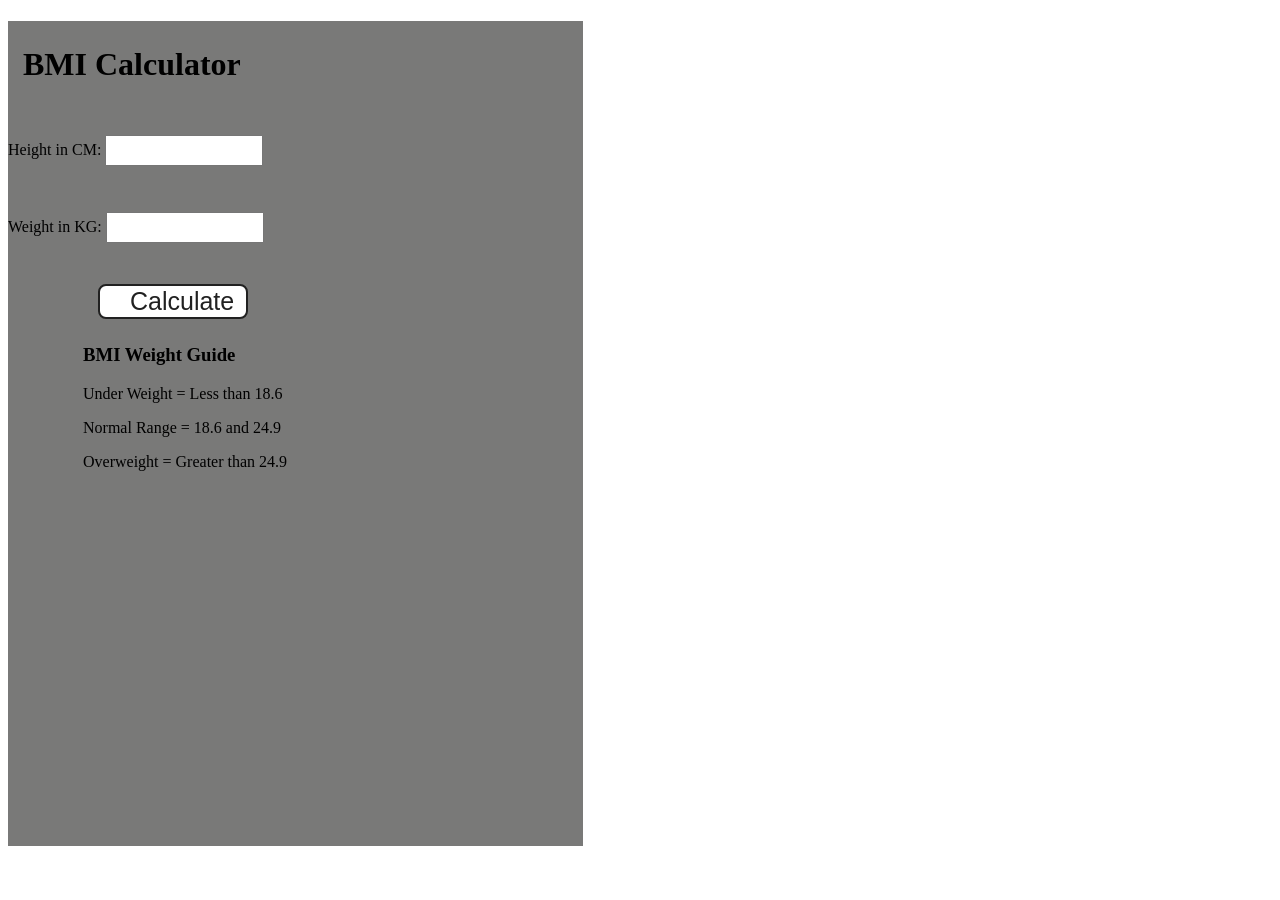
<file: projects/bmi/index.html>
<!DOCTYPE html>
<html lang="en">
  <head>
    <meta charset="UTF-8" />
    <meta name="viewport" content="width=device-width, initial-scale=1.0" />
    <meta http-equiv="X-UA-Compatible" content="ie=edge" />
    <link rel="stylesheet" href="style.css" />
    <title>BMI Calculator</title>
  </head>
  <body>
    <div class="container">
      <h1>BMI Calculator</h1>
      <form>
        <p><label>Height in CM: </label><input type="text" id="height" /></p>
        <p><label>Weight in KG: </label><input type="text" id="weight" /></p>
        <button>Calculate</button>
        <div id="results"></div>
        <div id="weight-guide">
          <h3>BMI Weight Guide</h3>
          <p>Under Weight = Less than 18.6</p>
          <p>Normal Range = 18.6 and 24.9</p>
          <p>Overweight = Greater than 24.9</p>
        </div>
      </form>
    </div>
  </body>
  <script src="script.js"></script>
</html>
</file>
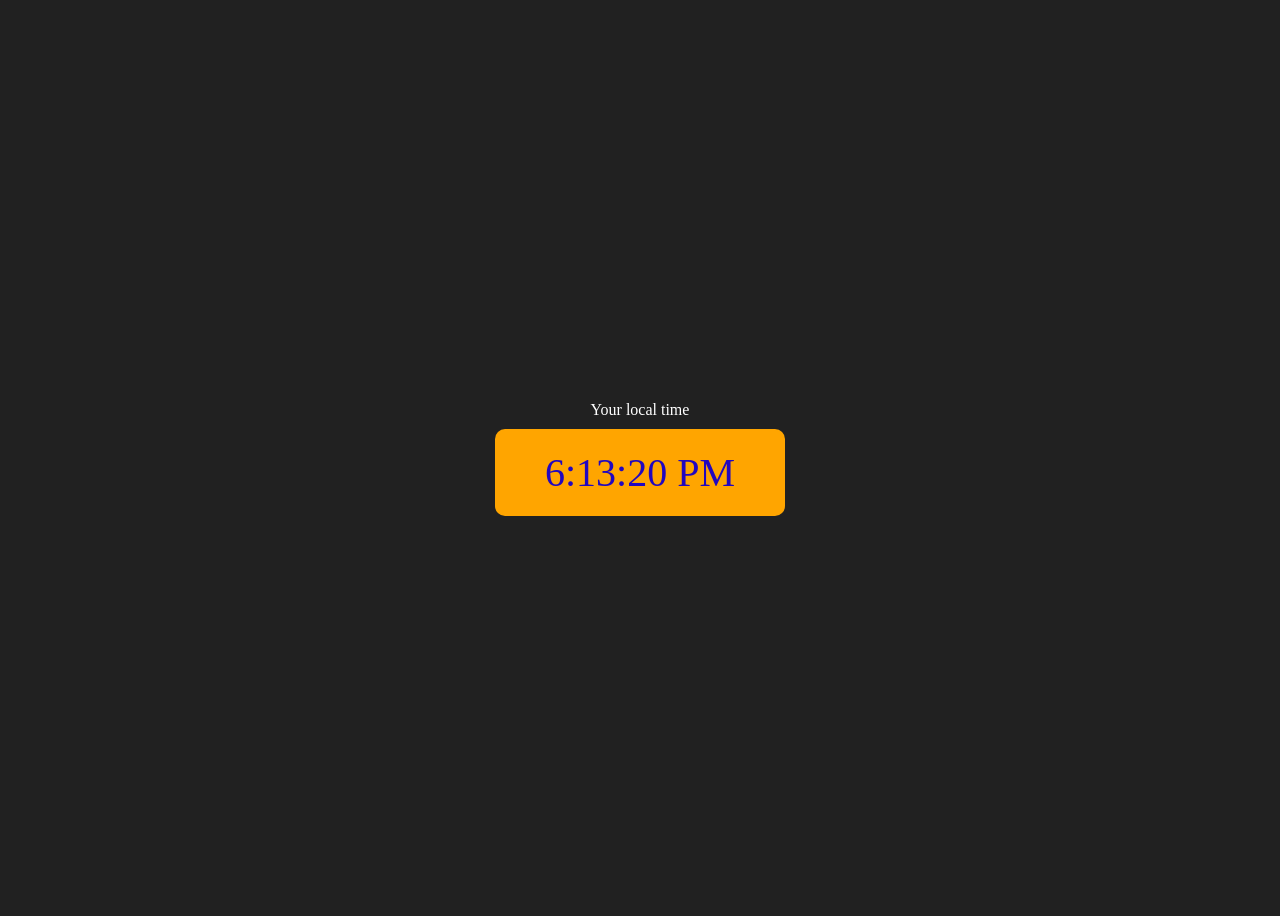
<file: projects/digital_clock/index.html>
<!DOCTYPE html>
<html lang="en">
  <head>
    <meta charset="UTF-8" />
    <meta name="viewport" content="width=device-width, initial-scale=1.0" />
    <meta http-equiv="X-UA-Compatible" content="ie=edge" />
    <title>Your Local Time</title>
    <style>
      body {
        background-color: #212121;
        color: #fff;
      }
      .center {
        display: flex;
        height: 100vh;
        justify-content: center;
        align-items: center;
        flex-direction: column;
      }
      #clock {
        font-size: 40px;
        background-color: orange;
        padding: 20px 50px;
        margin-top: 10px;
        border-radius: 10px;
      }


    </style>
  </head>
  <body>
    <div class="center">
      <div id="banner"><span>Your local time</span></div>
      <div id="clock"></div>
    </div>
    <script src="script.js"></script>
  </body>
</html>
</file>
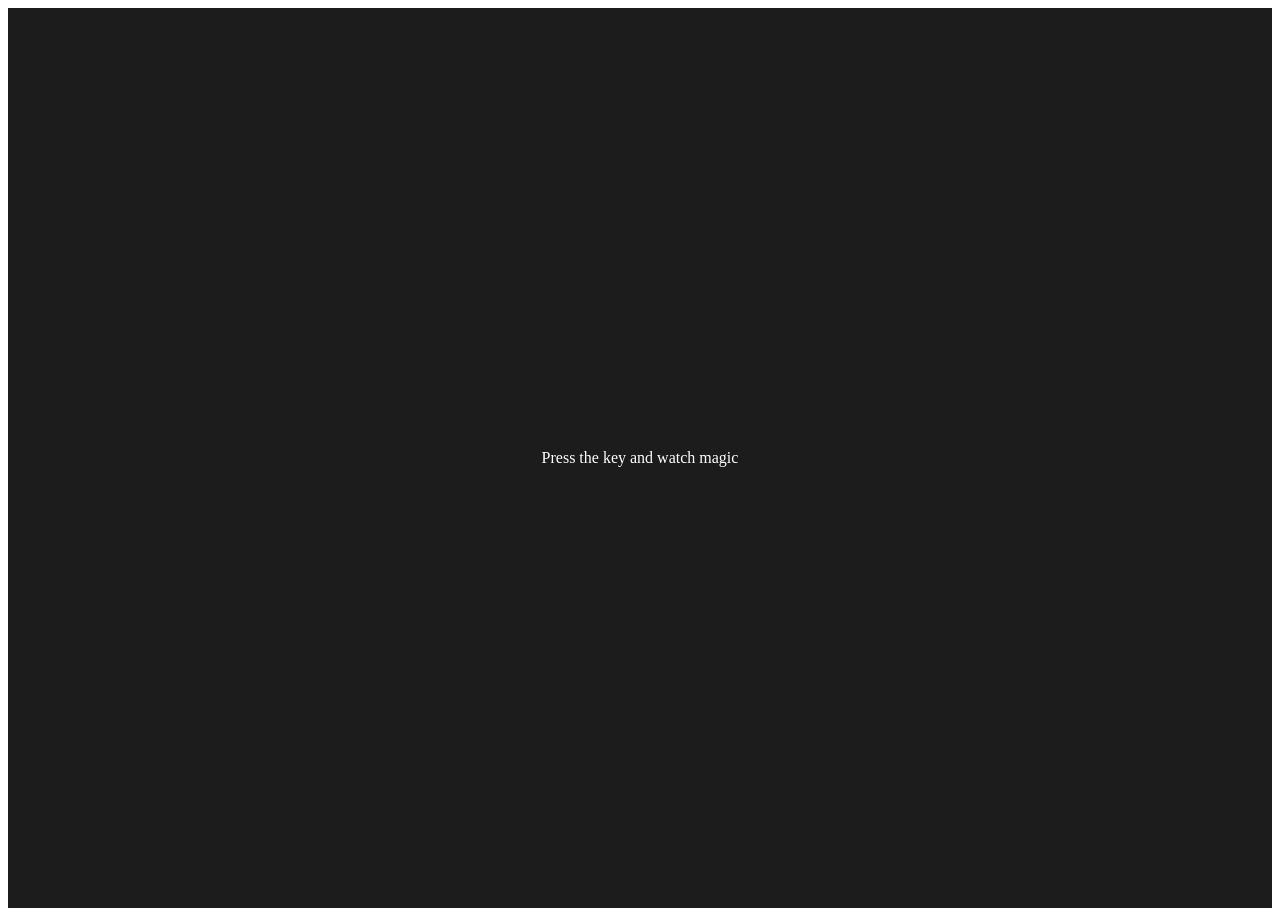
<file: projects/Keyboard_check/index.html>
<!DOCTYPE html>
<html lang="en">
  <head>
    <meta charset="UTF-8" />
    <meta name="viewport" content="width=device-width, initial-scale=1.0" />
    <title>Event KeyCodes</title>
    <style>
      table,
      th,
      td {
        border: 1px solid #e7e7e7;
      }
      .project {
        background-color: #1c1c1c;
        color: #ffffff;
        display: flex;
        align-items: center;
        justify-content: center;
        text-align: center;
        height: 100vh;
      }

      .color {
        color: aliceblue;
        display: flex;
        flex-direction: row;
      }
    </style>
  </head>
  <body>
    <div class="project">
      <div id="insert">
        <div class="key">Press the key and watch magic</div>
      </div>
    </div>

    <script src="./script.js"></script>
  </body>
</html>
</file>
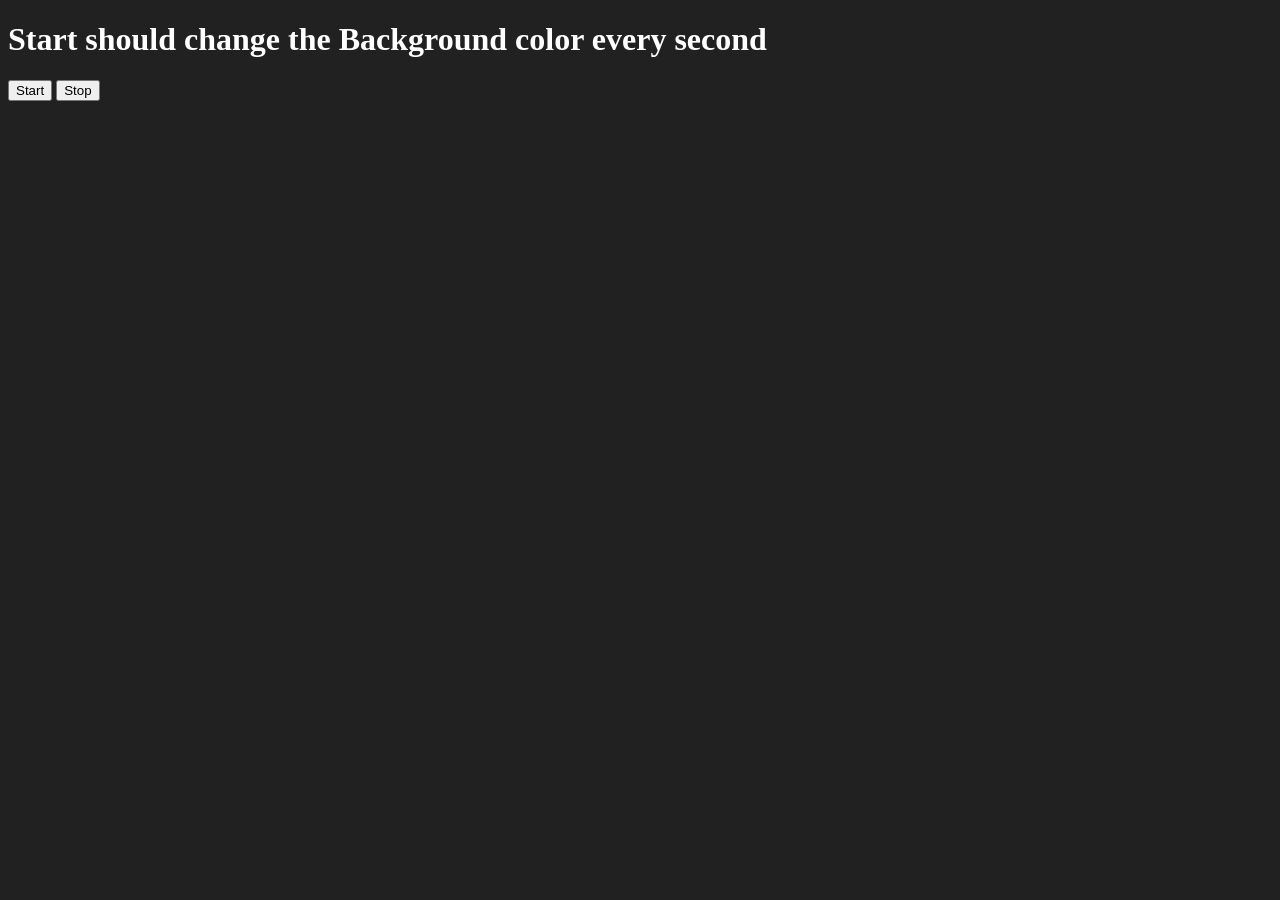
<file: projects/Unlimited_Colors/index.html>
<!DOCTYPE html>
<html lang="en">
  <head>
    <meta charset="UTF-8" />
    <meta name="viewport" content="width=device-width, initial-scale=1.0" />
    <meta http-equiv="X-UA-Compatible" content="ie=edge" />
    <title>Number Guessing Game</title>
  </head>
  <body style="background-color: #212121; color: #fff">
    <h1>Start should change the Background color every second</h1>
    <button id="start">Start</button>
    <button id="stop">Stop</button>
    <script src="script.js"></script>
  </body>
</html>
</file>
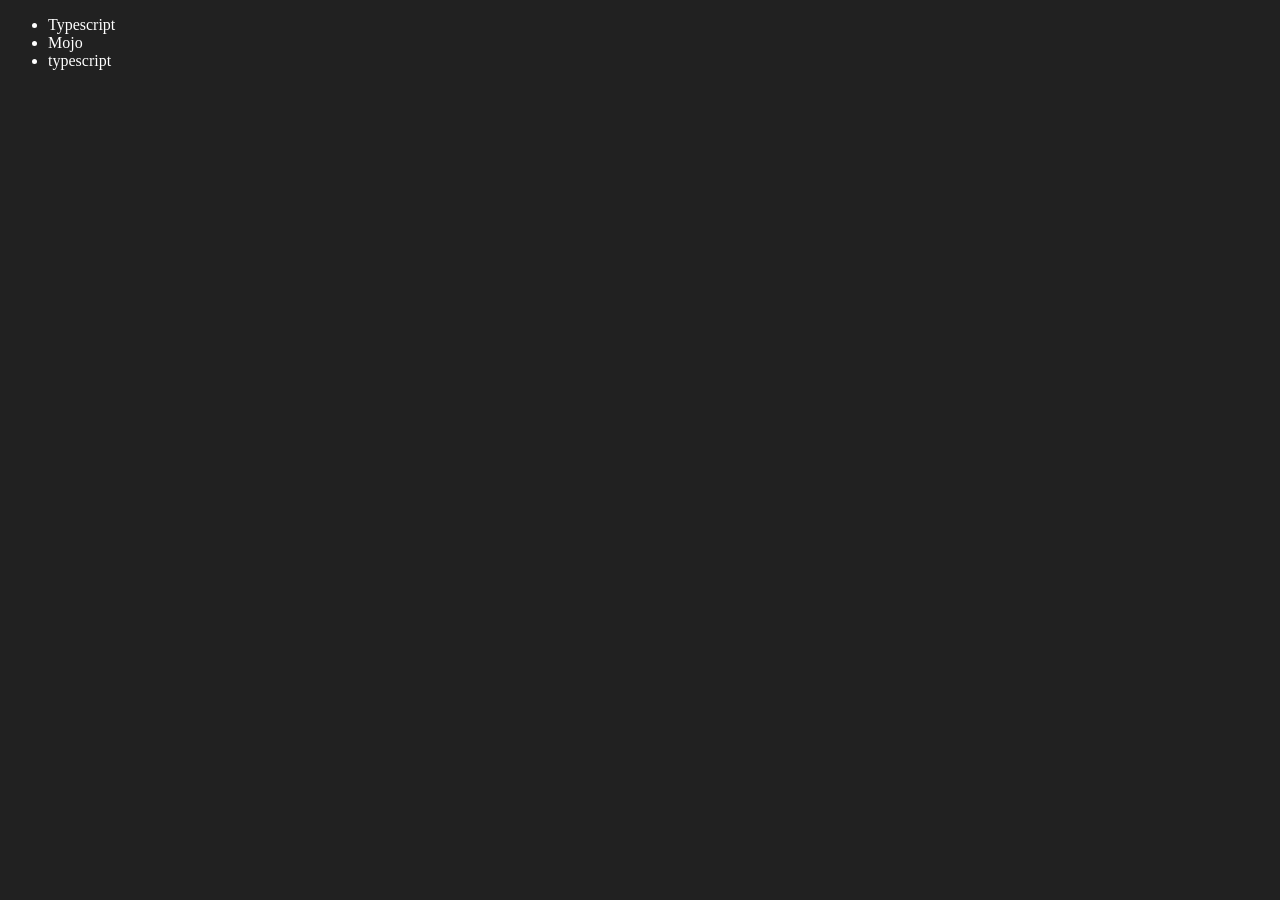
<file: 06_dom/four.html>
<!DOCTYPE html>
<html lang="en">
<head>
    <meta charset="UTF-8">
    <meta name="viewport" content="width=device-width, initial-scale=1.0">
    <title>Chai aur code | DOM</title>
</head>
<body style="background-color: #212121; color:white;">
    <ul class="language">
        <li>Javascript</li>
    </ul>

    <script>
        function addLanguage(langName){
            const li = document.createElement('li')
            li.innerHTML = `${langName}`
            document.querySelector('.language').appendChild(li)
        }
        addLanguage("python")
        addLanguage("typescript")

        function addOptiLanguage(langName){
            const li = document.createElement('li')
            li.appendChild(document.createTextNode(langName))
            document.querySelector('.language').appendChild(li)
        }
        addOptiLanguage('golang')

        //Edit
        
        const secondLang = document.querySelector("li:nth-child(2)")
        // secondLang.innerHTML = "Mojo"
        const newli = document.createElement('li')
        newli.textContent = "Mojo"
        secondLang.replaceWith(newli)

        //edit
        const firstLang = document.querySelector("li:first-child")
        firstLang.outerHTML = '<li>Typescript</li>'

        //remove
        const lastLang = document.querySelector('li:last-child')
        lastLang.remove()
    </script>
</body>
</html>
</file>
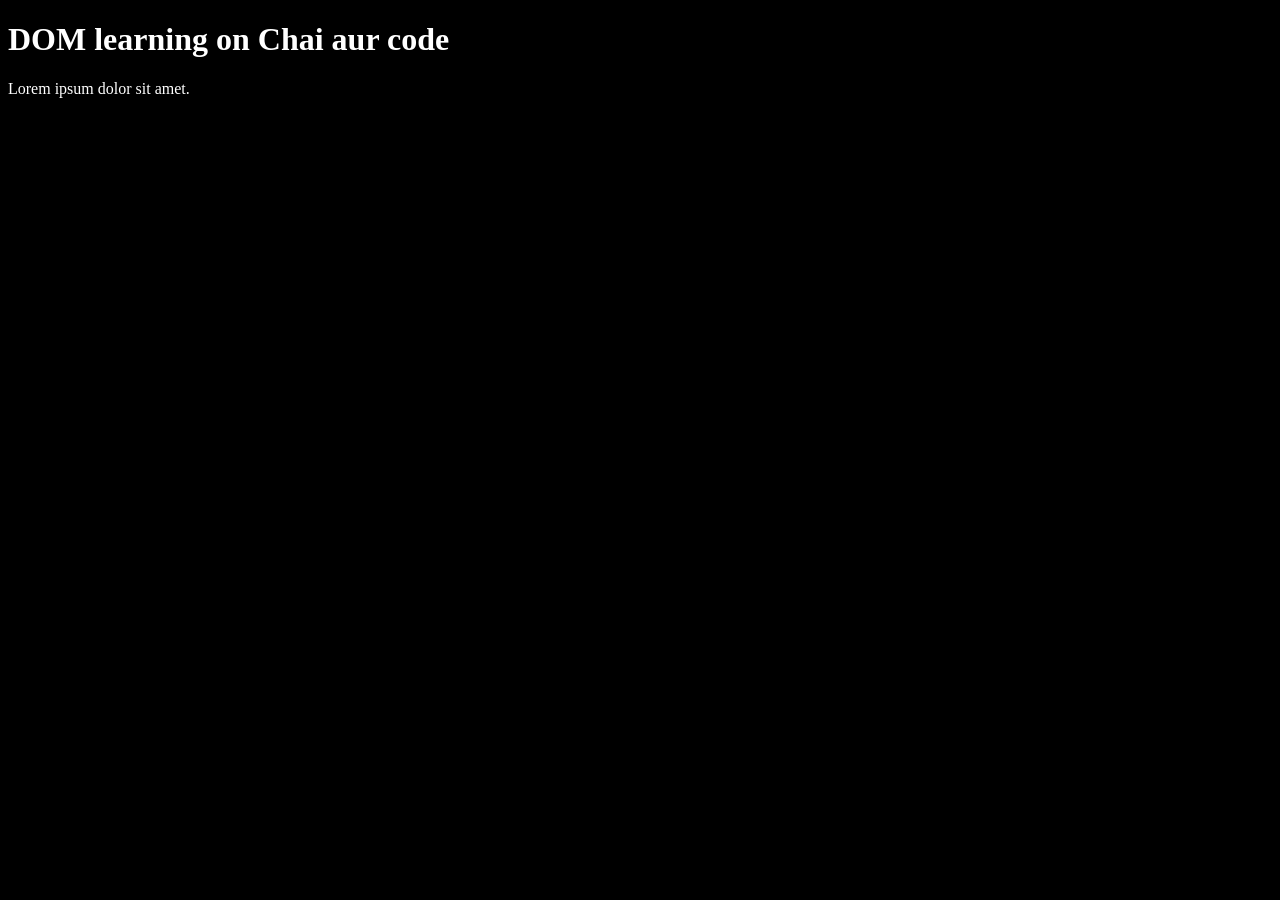
<file: 06_dom/one.html>
<!DOCTYPE html>
<html lang="en">
<head>
    <meta charset="UTF-8">
    <meta name="viewport" content="width=device-width, initial-scale=1.0">
    <title>DOM learning</title>
    <style>
        .bg-black{
            background-color: black;
            color:white;
        }
    </style>
</head>
<body class="bg-black">
    <div>
        <h1 id="title" class = "heading">DOM learning on Chai aur code</h1>
        <p>Lorem ipsum dolor sit amet.</p>
    </div>
</body>
</html>
</file>
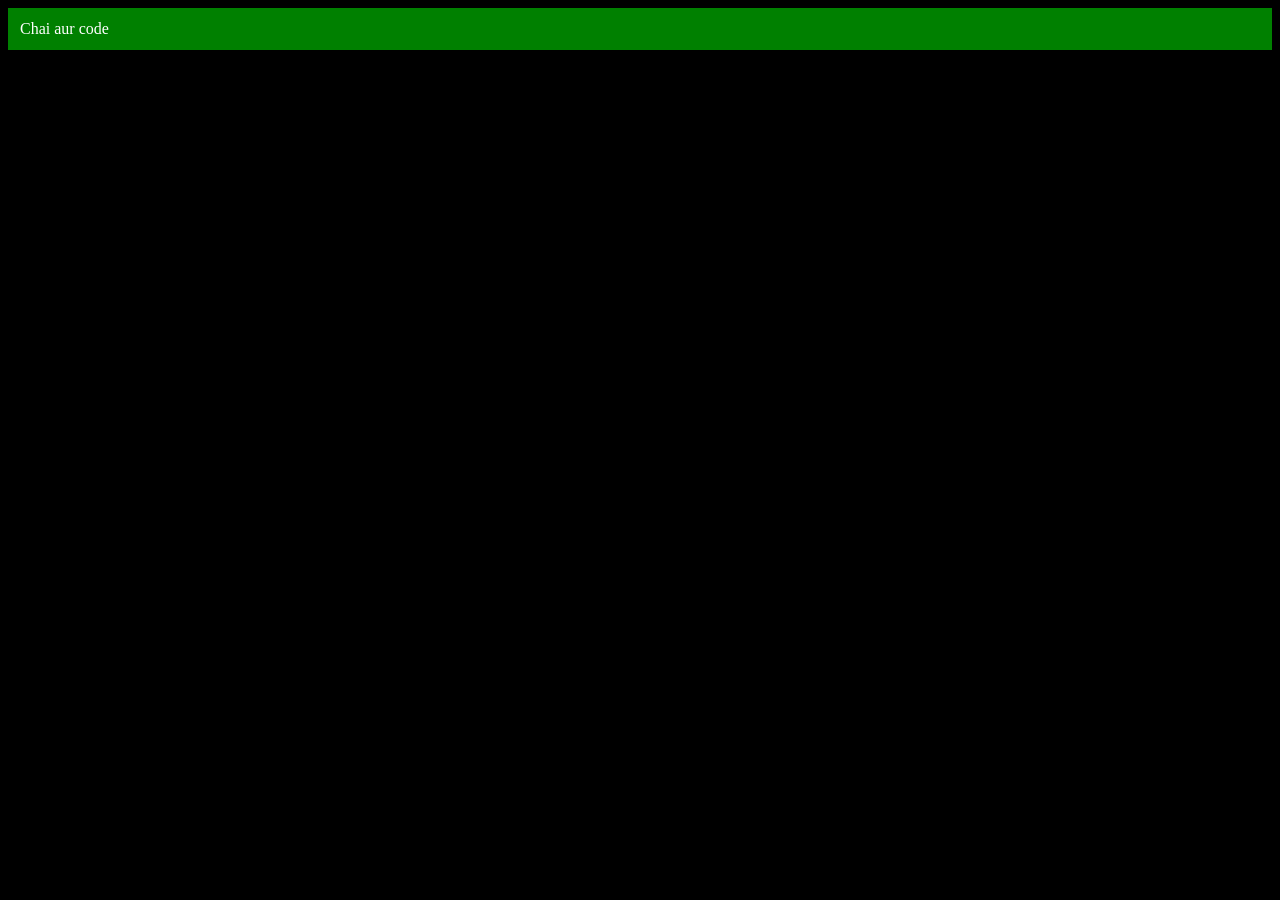
<file: 06_dom/three.html>
<!DOCTYPE html>
<html lang="en">
<head>
    <meta charset="UTF-8">
    <meta name="viewport" content="width=device-width, initial-scale=1.0">
    <title>Chai aur code</title>
</head>
<body style="background-color: black; color:#fff">

<script>
    const div = document.createElement('div')
    div.className = "main"
    div.id = Math.round((Math).random() * 10)

    div.setAttribute("title","generated title")
    div.style.backgroundColor = "green"
    div.style.padding = "12px";
    // div.innerText = "Chai aur code" //Not good for optimization as it overwrites
    const addText = document.createTextNode("Chai aur code")
    div.appendChild(addText)
    console.log(div.outerHTML)

    document.body.appendChild(div)
</script>
</body>
</html>
</file>
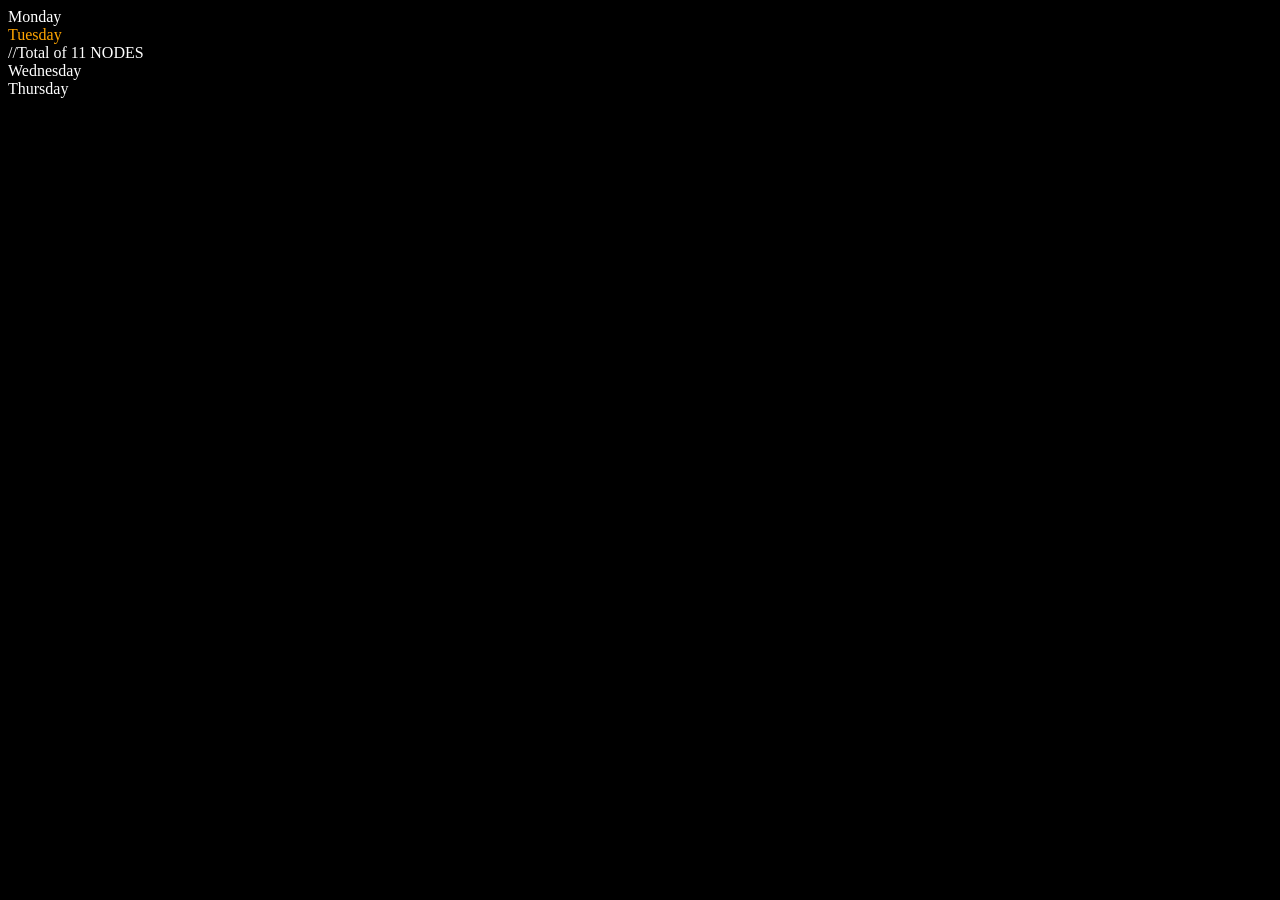
<file: 06_dom/two.html>
<!DOCTYPE html>
<html lang="en">
<head>
    <meta charset="UTF-8">
    <meta name="viewport" content="width=device-width, initial-scale=1.0">
    <title>DOM | Chai aur code</title>
</head>
<body style="background-color: black; color: #fff;">
    <div class="parent">
        <!-- This is a comment -->
        <div class="day">Monday</div>
        <div class="day">Tuesday</div> //Total of 11 NODES 
        <div class="day">Wednesday</div>
        <div class="day">Thursday</div>
    </div>

<script>
    const parent = document.querySelector('.parent')
    // console.log(parent.children[1].innerHTML)

    // for(let i =0; i<parent.children.length; i++){
    //     console.log(parent.children[i].innerHTML)
    // }

    parent.children[1].style.color = "orange"
    console.log(parent.firstElementChild.innerHTML)
    console.log(parent.lastElementChild.innerHTML)

    const dayOne = document.querySelector('.day')
    // console.log(dayOne)
    // console.log(dayOne.parentElement) //Showing different behaviour in updated Chrome dev tools 
    // console.log(dayOne.nextElementSibling)

    console.log("NODES: ",parent.childNodes)
</script>
</body>
</html>
</file>
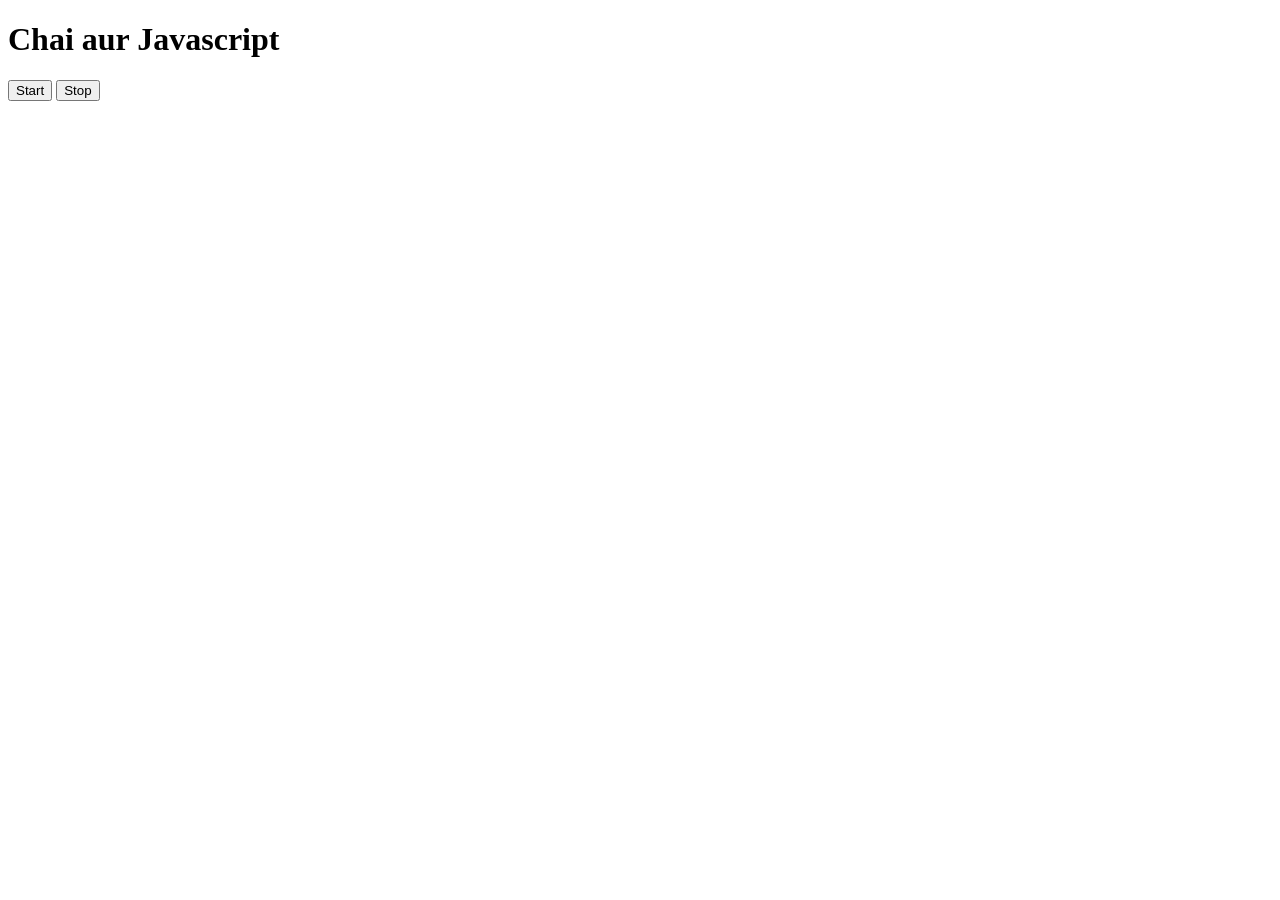
<file: 08_events/three.html>
<!doctype html>
<html lang="en">
  <head>
    <meta charset="UTF-8" />
    <meta name="viewport" content="width=device-width, initial-scale=1.0" />
    <title>Document</title>
  </head>
  <body>
    <h1>Chai aur Javascript</h1>
    <button id="start">Start</button> 
    <button id="stop">Stop</button>

    <script>
        const sayDate =  function(str){
            console.log(str,Date.now());
        }

        const intervalId = setInterval(sayDate,1000,"Avinash")

        clearInterval(intervalId)
    </script>
  </body>
</html>
</file>
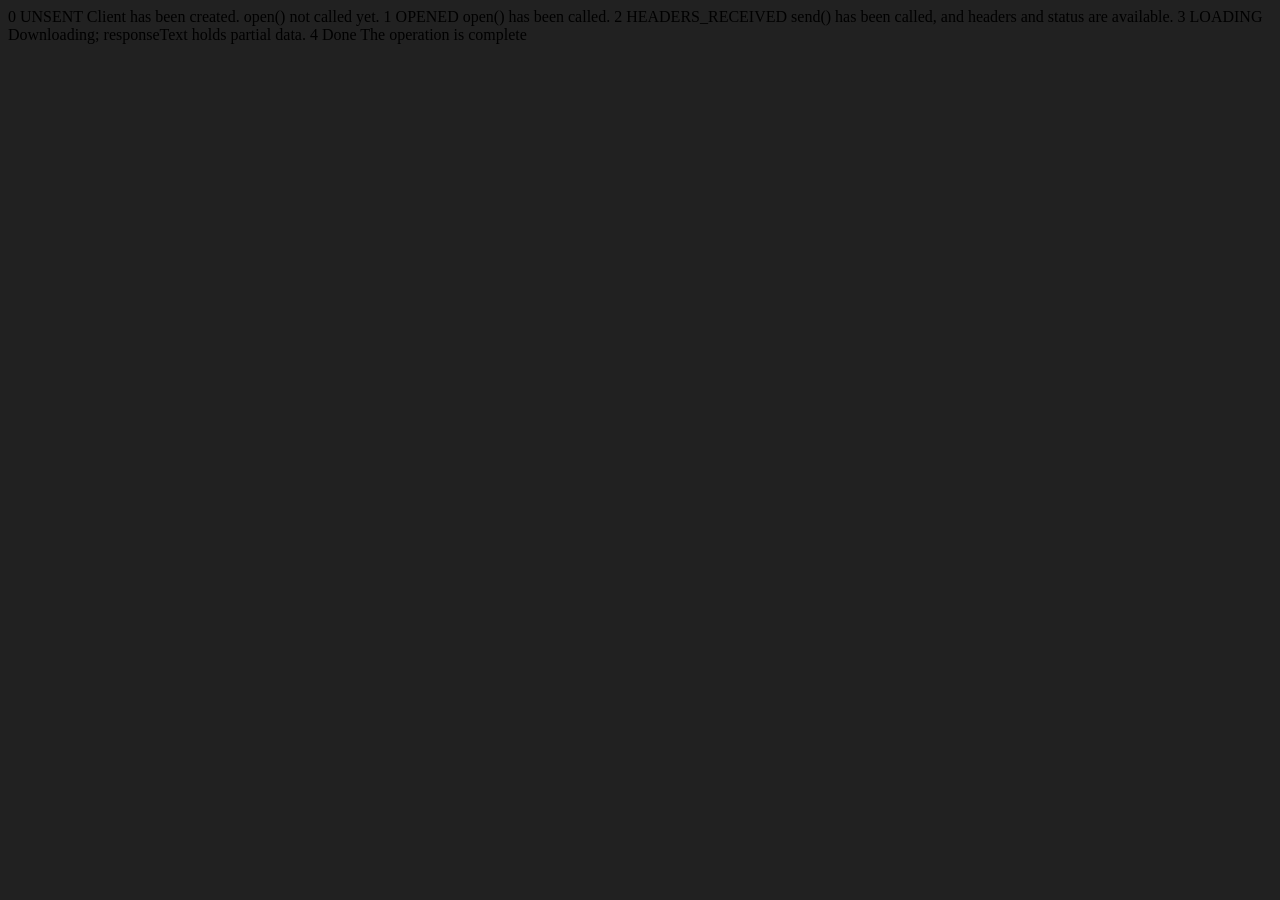
<file: 09_advance_one/apiRequest.html>
<!DOCTYPE html>
<html lang="en">
<head>
    <meta charset="UTF-8">
    <meta name="viewport" content="width=device-width, initial-scale=1.0">
    <title>Document</title>
</head>
<body style="background-color: #212121;">
    0 UNSENT Client has been created. open() not called yet.
1   OPENED open() has been called.
2   HEADERS_RECEIVED send() has been called, and headers and status are available.
3   LOADING Downloading; responseText holds partial data.
4   Done    The operation is complete

<script>
    const xhr = new XMLHttpRequest();
    const requestUrl = 'https://api.github.com/users/hiteshchoudhary'
    xhr.open('Get', requestUrl)
    xhr.onreadystatechange = function(){
        console.log(xhr.readyState)
        if(xhr.readyState === 4){
            const data = JSON.parse(this.responseText)
            console.log(typeof data)
            console.log(data.followers)
        }
    }
    xhr.send()
</script>  
</body>
</html>
</file>
<file: projects/bmi/style.css>
.container {
  width: 575px;
  height: 825px;
  align-items: center;
  background-color: #797978;
  padding-left: 0px;
}
#height,
#weight {
  width: 150px;
  height: 25px;
  margin-top: 30px;
}

#weight-guide {
  margin-left: 75px;
  margin-top: 25px;
}

#results {
  font-size: 20px;
  margin-left: 90px;
  margin-top: 20px;
  color: rgb(241, 241, 241);
}

button {
  width: 150px;
  height: 35px;
  margin-left: 90px;
  margin-top: 25px;
  background-color: #fff;
  padding: 1px 30px;
  border-radius: 8px;
  color: #212121;
  text-decoration: none;
  border: 2px solid #212121;

  font-size: 25px;
}

h1 {
  padding-left: 15px;
  padding-top: 25px;
  
}
</file>
